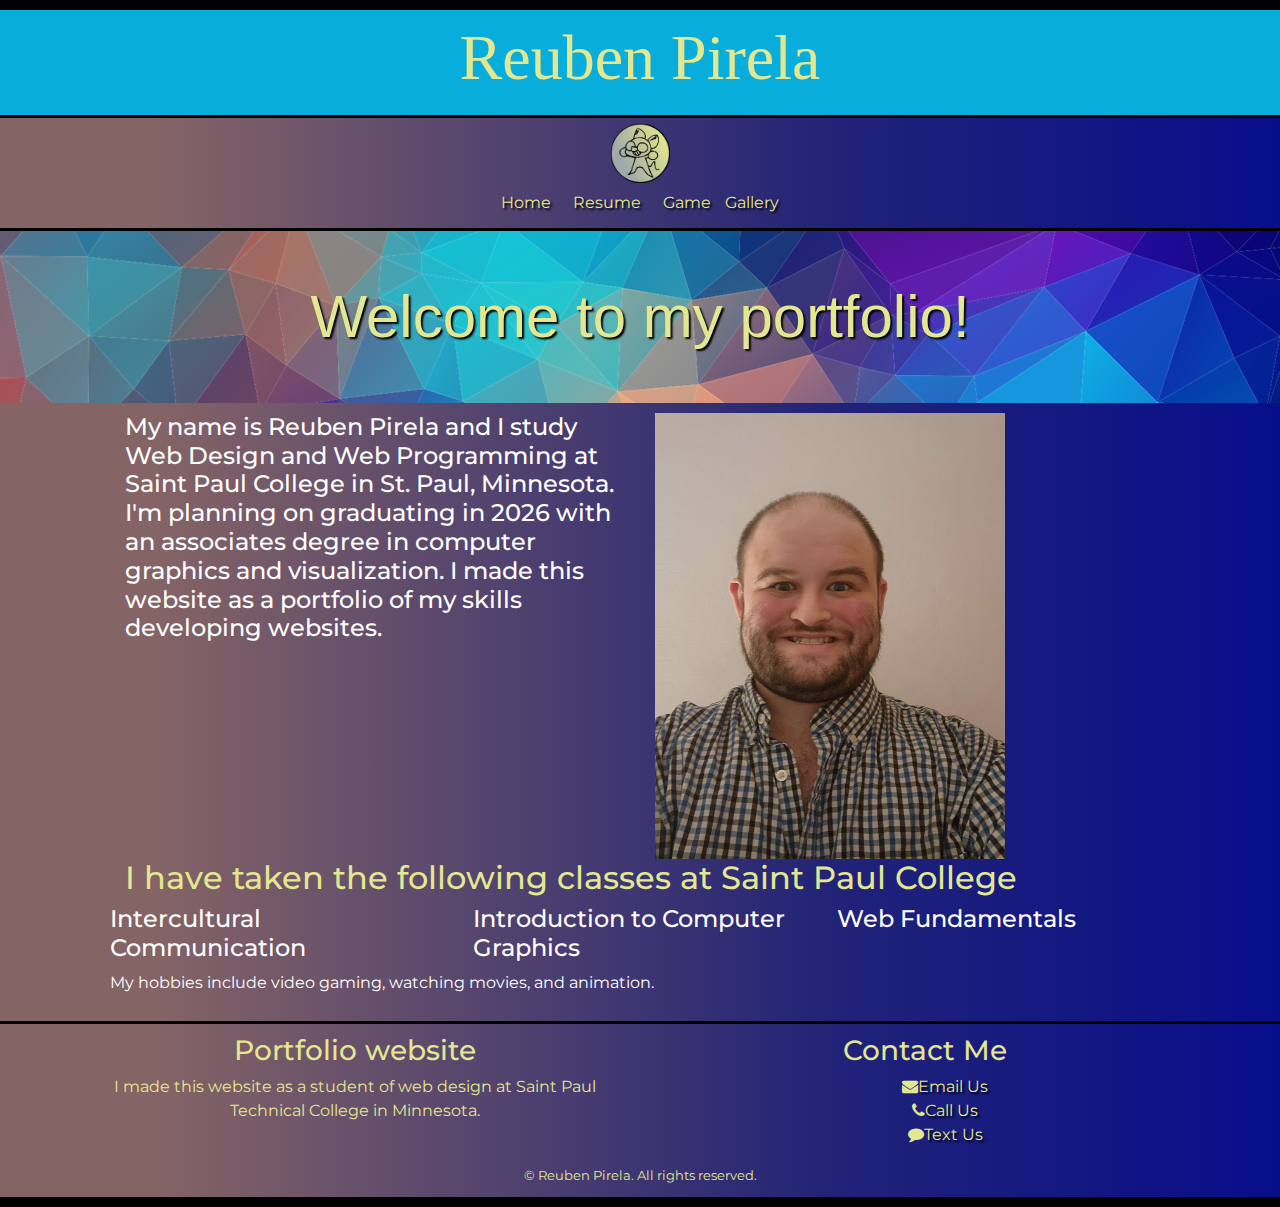
<file: index.html>
<!DOCTYPE html>
<html lang="en">
<head>
	<title>Portfolio</title>
	<meta name="description" content="This is the portfolio page of Reuben Pirela, an aspiring graphic designer and animator">
	<meta charset="utf-8">
	<meta name="viewport" content="width=device-width, initial-scale=1, minimum-scale=1" />
	<meta name="description" content="the index of reuben pirelas portfolio">
	<!-- Bootstrap Stylesheet-->
	<link rel="stylesheet" href="https://cdn.jsdelivr.net/npm/bootstrap@4.6.1/dist/css/bootstrap.min.css">
	<link rel="stylesheet" href="https://cdnjs.cloudflare.com/ajax/libs/font-awesome/4.7.0/css/font-awesome.min.css">
	<link rel="stylesheet" href="style.css">
</head>
<body>
	<header>
		<h1>Reuben Pirela</h1>
	</header>	
	<nav>
		<div class="container-fluid">
			<div class="row">
				<div class="col-sm-12">
					<div class="logo">
						<img src="images/logo.png" height=60" width="60" alt="logo" class="logo">
					</div>
						<ul>
						<li><a href="index.html">Home</a>&nbsp;&nbsp;</li>
						<li><a href="resume.html">Resume</a>&nbsp;&nbsp;</li>
						<li><a href="game.html">Game</a></li>
						<li><a href="gallery.html">Gallery</a></li>
					</ul>
				</div>
			</div>
		</div><!--This closes the row-->
	</div>	
	</nav>
	<div class="home-hero">
		<h1>Welcome to my portfolio!</h1>
	</div>
	<main>
		<div class="container-fluid">
			<div class="row">
				<div class="col-sm-6">
					<h4><p>My name is Reuben Pirela and I study Web Design and Web Programming at Saint Paul College in St. Paul, Minnesota. I'm planning on graduating in 2026 with an associates degree in computer graphics and visualization. I made this website as a portfolio of my skills developing websites.</h4>
				</div>
				<div class="col-sm-6">
					<img src="images/headshot1.jpg" height=446" width="350" alt="photo of reuben" class="home-photo">
				</div>
			</div><!--This closes the row-->
			<div class="row">
				<div class="col-sm-12">
					<h2>I have taken the following classes at Saint Paul College</h2>
				</div><!--This closes the row-->
				<div class="row">
					<div class="col-sm-4">
						<h4>Intercultural Communication</h4>
					</div>
					<div class="col-sm-4">
						<h4>Introduction to Computer Graphics</h4>
					</div>
					<div class="col-sm-4">
						<h4>Web Fundamentals</h4>
					</div>
				</div>
			</div>
			
		</div>
		My hobbies include video gaming, watching movies, and animation.</p>
	</main>
	<footer>
		<div class="container">
			<div class="row">
				<div class="col-sm-6">
					<h3>Portfolio website</h3>
					<p>I made this website as a student of web design at Saint Paul Technical College in Minnesota.<p>
				</div>
				<div class="col-sm-6">
					<h3>Contact Me</h3>
					<ul>
						<li><i class="fa solid fa-envelope"></i><a href="mailto:jbfooi@yahoo.com">Email Us</a></li>
						<li><i class="fa solid fa-phone"></i><a href="tel:7637422262">Call Us</a></li>
						<li><i class="fa solid fa-comment"></i><a href="sms:7637422262">Text Us</a><br></li>
					</ul>
				</div>
			</div><!--This closes the row-->
		</div>
		
	
		<div class="subfooter">		
				<small>&copy; Reuben Pirela. All rights reserved.</small>
		</div
	</footer>
	<script src="https://cdn.jsdelivr.net/npm/jquery@3.6.0/dist/jquery.slim.min.js"></script>
	<script src="https://cdn.jsdelivr.net/npm/popper.js@1.16.1/dist/umd/popper.min.js"></script>
	<script src="https://cdn.jsdelivr.net/npm/bootstrap@4.6.1/dist/js/bootstrap.bundle.min.js"></script>
</body>
</html>
</file>
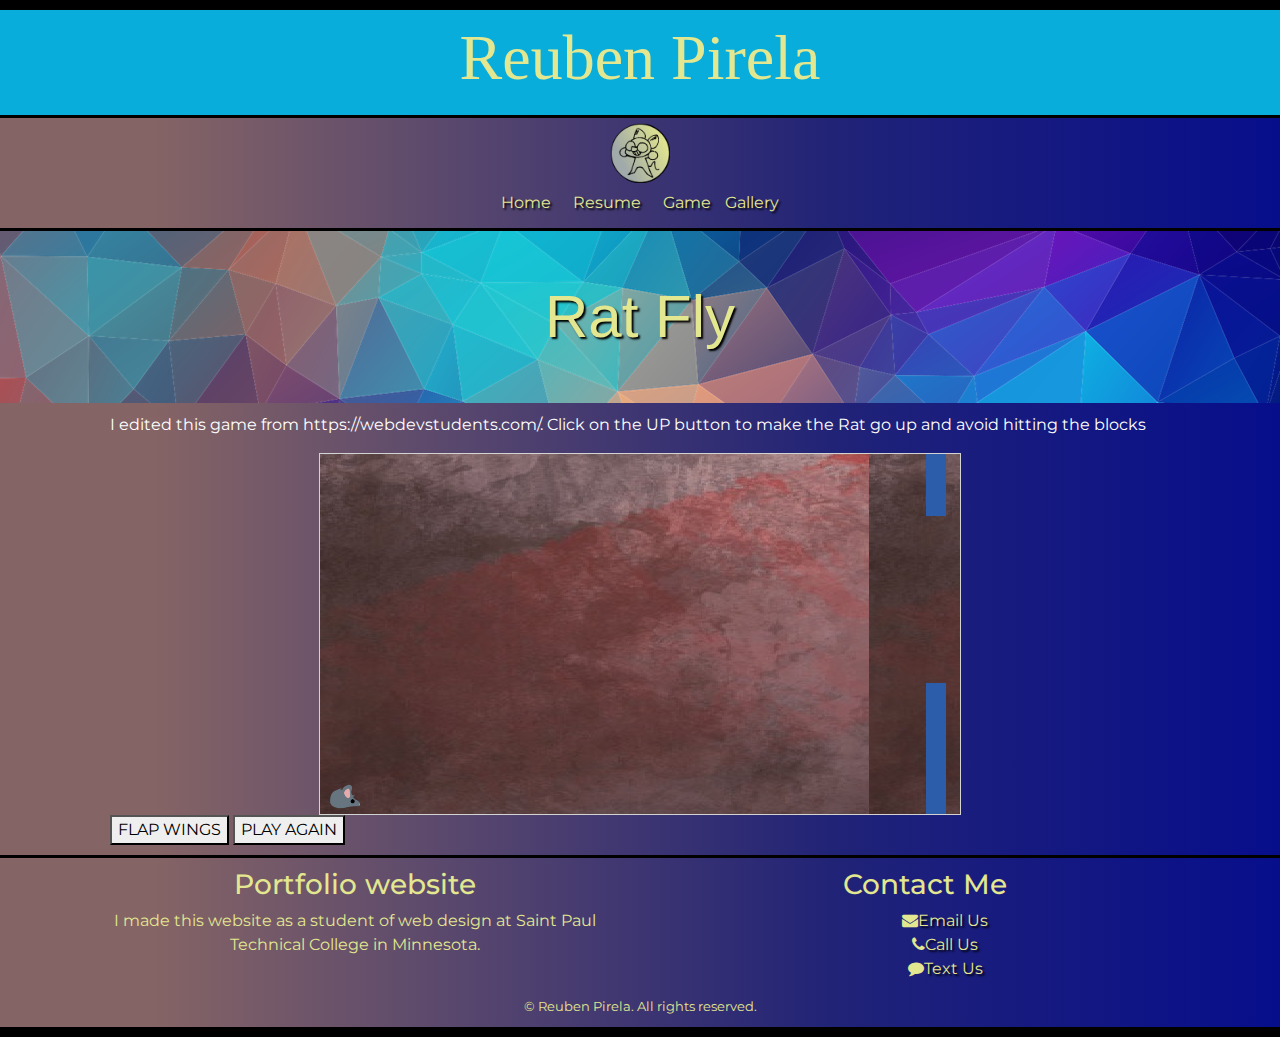
<file: game.html>
<html lang="en">
<head>
	<title>Rat Fly</title>
	<meta name="description" content="This is the portfolio page of Reuben Pirela, an aspiring graphic designer and animator">
	<meta charset="utf-8">
	<meta name="viewport" content="width=device-width, initial-scale=1, minimum-scale=1" />
	<meta name="description" content="rat fly is a student edited javascript game made by reuben pirela">
	<link rel="stylesheet" href="https://cdn.jsdelivr.net/npm/bootstrap@4.6.1/dist/css/bootstrap.min.css">
	<link rel="stylesheet" href="https://cdnjs.cloudflare.com/ajax/libs/font-awesome/4.7.0/css/font-awesome.min.css">
	<link rel="stylesheet" href="style.css">
		<style>
		  canvas {
		  margin: 0 auto;
		  display: block;
		  border: 1px solid #d3d3d3;
		  background-image: url(images/background.png);
		  }
	   </style>
</head>
<body onload="startGame()">
	<header>
		<h1>Reuben Pirela</h1>
	</header>	
	<nav>
		<div class="container-fluid">
			<div class="row">
				<div class="col-sm-12">
					<div class="logo">
						<img src="images/logo.png" height=60" width="60" alt="logo" class="logo">
					</div>
						<ul>
							<li><a href="index.html">Home</a>&nbsp;&nbsp;</li>
							<li><a href="resume.html">Resume</a>&nbsp;&nbsp;</li>
							<li><a href="game.html">Game</a></li>
							<li><a href="gallery.html">Gallery</a></li>
						</ul>
					<div>
				</div>
			</div><!--This closes the row-->
		</div>	
	</nav>
	<div class="home-hero">
		<h1>Rat Fly</h1>
	</div>
	<main>
		<p>I edited this game from https://webdevstudents.com/. Click on the UP button to make the Rat go up and avoid hitting the blocks</p>
		<div id="game" ></div>
			<div class="game-controls desktop">
				<button class="myButton" onmousedown="accelerate(-0.2)" onmouseup="accelerate(0.05)">FLAP WINGS</button>
			<a href="" ><button class="myButton">PLAY AGAIN</button></a>
		</div>
					
			<div class="game-controls mobile">
				<button class="myButton" ontouchstart="accelerate(-0.2)" ontouchend="accelerate(0.05)">FLAP WINGS</button>
			<a href="" ><button class="myButton">PLAY AGAIN</button></a>
		</div>

	<script>
	  var canvasWidth = 640;
	  var canvasHeight = 360;

      var myGamePiece;
      var myObstacles = [];
      var myScore;
	  	  if (window.innerWidth < 768){
		  canvasWidth = 300;
		  canvasHeight= 300;
	  }
      
      function startGame() {
          myGamePiece = new component(30, 30, "images/rat.png", 10, 120, "image");
          myGamePiece.gravity = 15;
          myScore = new component("30px", "Consolas", "black", 420, 40, "text");
          myGameArea.start();
      }
      
      var myGameArea = {
          canvas : document.createElement("canvas"),
          start : function() {
              this.canvas.width = 640;
              this.canvas.height = 360;
              this.context = this.canvas.getContext("2d");
              var myGame = document.getElementById("game");
              myGame.insertBefore(this.canvas, myGame.childNodes[0]);        
              this.frameNo = 0;
              this.interval = setInterval(updateGameArea, 20);
           },
          clear : function() {
              this.context.clearRect(0, 0, this.canvas.width, this.canvas.height);
          }
      }
      
      function component(width, height, color, x, y, type) {
          this.type = type;
		    if (type == "image") {
            this.image = new Image();
            this.image.src = color;
          }
          this.score = 0;
          this.width = width;
          this.height = height;
          this.speedX = 0;
          this.speedY = 0;    
          this.x = x;
          this.y = y;
          this.gravity = 0;
          this.gravitySpeed = 0;
          this.update = function() {
              ctx = myGameArea.context;
               if (type == "image") {
      		ctx.drawImage(this.image,this.x,this.y,this.width, this.height);
              }else 
			{
                  ctx.fillStyle = color;
                  ctx.fillRect(this.x, this.y, this.width, this.height);
              }
          }
          this.newPos = function() {
              this.gravitySpeed += this.gravity;
              this.x += this.speedX;
              this.y += this.speedY + this.gravitySpeed;
              this.hitBottom();
          }
          this.hitBottom = function() {
              var rockbottom = myGameArea.canvas.height - this.height;
              if (this.y > rockbottom) {
                  this.y = rockbottom;
                  this.gravitySpeed = 0;
              }
           }
          this.crashWith = function(otherobj) {
              var myleft = this.x;
              var myright = this.x + (this.width);
              var mytop = this.y;
              var mybottom = this.y + (this.height);
              var otherleft = otherobj.x;
              var otherright = otherobj.x + (otherobj.width);
              var othertop = otherobj.y;
              var otherbottom = otherobj.y + (otherobj.height);
              var crash = true;
              if ((mybottom < othertop) || (mytop > otherbottom) || (myright < otherleft) || (myleft > otherright)) {
                  crash = false;
              }
              return crash;
          }
      }
      
      function updateGameArea() {
          var x, height, gap, minHeight, maxHeight, minGap, maxGap;
          for (i = 0; i < myObstacles.length; i += 1) {
              if (myGamePiece.crashWith(myObstacles[i])) {
                  return;
              } 
          }
          myGameArea.clear();
          myGameArea.frameNo += 1;
          if (myGameArea.frameNo == 1 || everyinterval(900)) {
              x = myGameArea.canvas.width;
              minHeight = 20;
              maxHeight = 200;
              height = Math.floor(Math.random()*(maxHeight-minHeight+1)+minHeight);
              minGap = 50;
              maxGap = 200;
              gap = Math.floor(Math.random()*(maxGap-minGap+1)+minGap);
              myObstacles.push(new component(20, height, "#2c5dab", x, 0));
              myObstacles.push(new component(20, x - height - gap, "#2c5dab", x, height + gap));
          }
          for (i = 0; i < myObstacles.length; i += 1) {
              myObstacles[i].x += -1;
              myObstacles[i].update();
          }
          myScore.text="SCORE: " + myGameArea.frameNo;
          myScore.update();
          myGamePiece.newPos();
          myGamePiece.update();
      }
      
      function everyinterval(n) {
          if ((myGameArea.frameNo / n) % 1 == 0) {return true;}
          return false;
      }
      
      function accelerate(n) {
          myGamePiece.gravity = n;
      }


   </script>
   </main>
   <footer>
		<div class="container">
			<div class="row">
				<div class="col-sm-6">
					<h3>Portfolio website</h3>
					<p>I made this website as a student of web design at Saint Paul Technical College in Minnesota.<p>
				</div>
				<div class="col-sm-6">
					<h3>Contact Me</h3>
					<ul>
						<li><i class="fa solid fa-envelope"></i><a href="mailto:jbfooi@yahoo.com">Email Us</a></li>
						<li><i class="fa solid fa-phone"></i><a href="tel:7637422262">Call Us</a></li>
						<li><i class="fa solid fa-comment"></i><a href="sms:7637422262">Text Us</a><br></li>
					</ul>
				</div>
			</div><!--This closes the row-->
		</div>
		
	
		<div class="subfooter">		
				<small>&copy; Reuben Pirela. All rights reserved.</small>
		</div
	</footer>
	<script src="https://cdn.jsdelivr.net/npm/jquery@3.6.0/dist/jquery.slim.min.js"></script>
	<script src="https://cdn.jsdelivr.net/npm/popper.js@1.16.1/dist/umd/popper.min.js"></script>
	<script src="https://cdn.jsdelivr.net/npm/bootstrap@4.6.1/dist/js/bootstrap.bundle.min.js"></script>
</body>
</html>
</file>
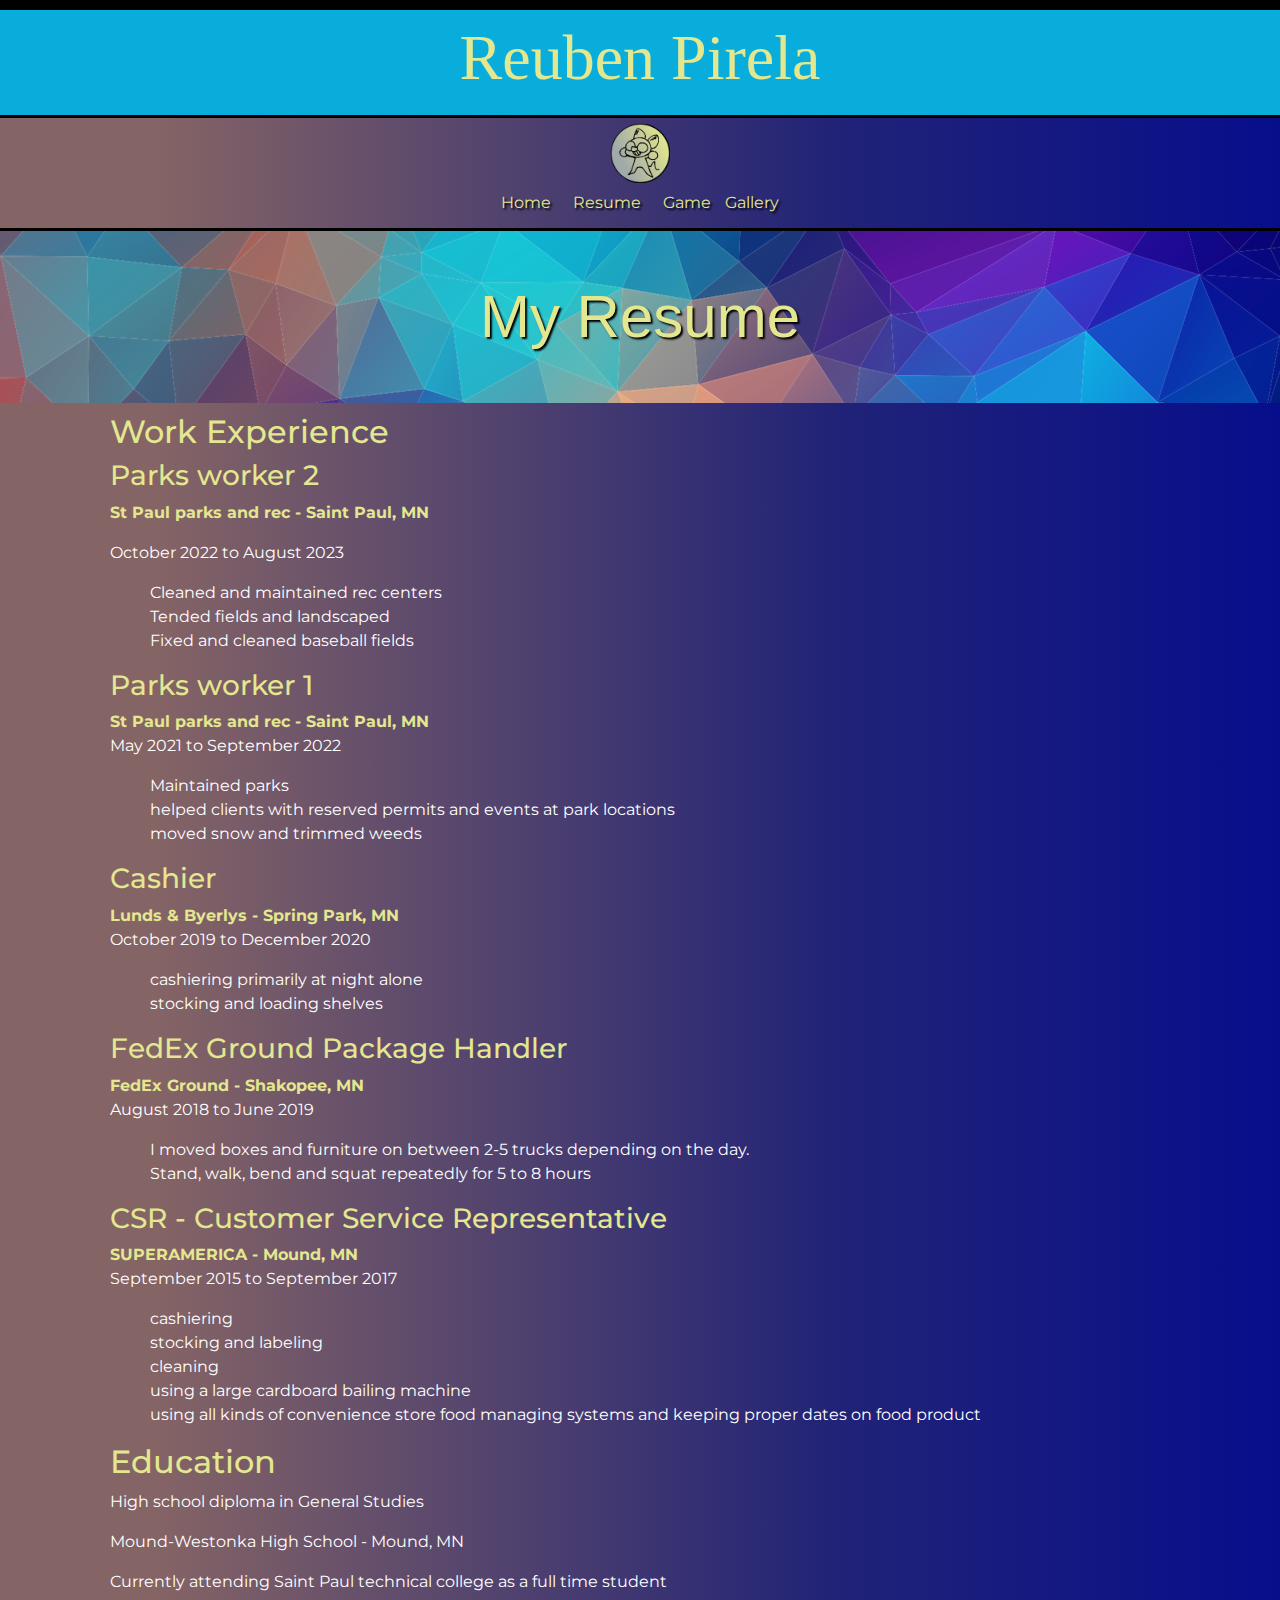
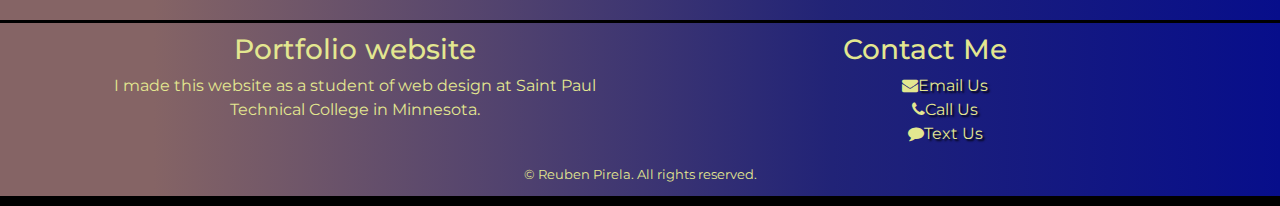
<file: resume.html>
<!DOCTYPE html>
<html lang="en">
<head>
	<title>Resume</title>
	<meta name="description" content="This is the resume page of Reuben Pirela, an aspiring graphic designer and animator">
	<meta charset="utf-8">
	<meta name="viewport" content="width=device-width, initial-scale=1, minimum-scale=1" />
	<meta name="description" content="the resume of reuben pirela">
	<!-- Bootstrap Stylesheet-->
	<link rel="stylesheet" href="https://cdn.jsdelivr.net/npm/bootstrap@4.6.1/dist/css/bootstrap.min.css">
	<link rel="stylesheet" href="https://cdnjs.cloudflare.com/ajax/libs/font-awesome/4.7.0/css/font-awesome.min.css">
	<link rel="stylesheet" href="style.css">
</head>
<body>
	<header>
		<h1>Reuben Pirela</h1>
	</header>	
	<nav>
		<div class="container-fluid">
			<div class="row">
				<div class="col-sm-12">
					<div class="logo">
						<img src="images/logo.png" height=60" width="60" alt="logo" class="logo">
					</div>
						<ul>
							<li><a href="index.html">Home</a>&nbsp;&nbsp;</li>
							<li><a href="resume.html">Resume</a>&nbsp;&nbsp;</li>
							<li><a href="game.html">Game</a></li>
							<li><a href="gallery.html">Gallery</a></li>
						</ul>
					<div>
				</div>
			</div><!--This closes the row-->
		</div>	
	</nav>
	<div class="home-hero">
		<h1> My Resume</h1>
	</div>
	<main>
		<h2>Work Experience</h2>
		<h3>Parks worker 2</h3>
		<p><b>St Paul parks and rec - Saint Paul, MN</b></p>
		<p>October 2022 to August 2023</p>
		<ul>
			<li>Cleaned and maintained rec centers</li>
			<li>Tended fields and landscaped</li>
			<li>Fixed and cleaned baseball fields</li>
		</ul>
		<h3>Parks worker 1</h3>
		<b>St Paul parks and rec - Saint Paul, MN</b>
		<p>May 2021 to September 2022</p>
		<ul>
			<li>Maintained parks </li>
			<li>helped clients with reserved permits and events at park locations</li>
			<li>moved snow and trimmed weeds</li>
		</ul>
		<h3>Cashier</h3>
		<b>Lunds & Byerlys - Spring Park, MN</b>
		<p>October 2019 to December 2020</p>
		<ul>
			<li>cashiering primarily at night alone</li>
			<li>stocking and loading shelves</li>

		</ul>
		<h3>FedEx Ground Package Handler</h3>
		<b>FedEx Ground - Shakopee, MN</b>
		<p>August 2018 to June 2019</p>
		<ul>
			<li>I moved boxes and furniture on between 2-5 trucks depending on the day.</li>
			<li>Stand, walk, bend and squat repeatedly for 5 to 8 hours</li>
		</ul>
		<h3>CSR - Customer Service Representative</h3>
		<b>SUPERAMERICA - Mound, MN</b>
		<p>September 2015 to September 2017</p>
		<ul>
			<li>cashiering</li>
			<li>stocking and labeling</li>
			<li>cleaning</li>
			<li>using a large cardboard bailing machine</li>
			<li>using all kinds of convenience store food managing systems and keeping proper dates on food product</li>
		</ul>
		<h2>Education</h2>
		<p>High school diploma in General Studies</p>
		<p>Mound-Westonka High School - Mound, MN</p>
		<p>Currently attending Saint Paul technical college as a full time student</p>
		
		
	
		
		</main>
	<footer>
		<div class="container">
			<div class="row">
				<div class="col-sm-6">
					<h3>Portfolio website</h3>
					<p>I made this website as a student of web design at Saint Paul Technical College in Minnesota.<p>
				</div>
				<div class="col-sm-6">
					<h3>Contact Me</h3>
					<ul>
						<li><i class="fa solid fa-envelope"></i><a href="mailto:jbfooi@yahoo.com">Email Us</a></li>
						<li><i class="fa solid fa-phone"></i><a href="tel:7637422262">Call Us</a></li>
						<li><i class="fa solid fa-comment"></i><a href="sms:7637422262">Text Us</a><br></li>
					</ul>
				</div>
			</div><!--This closes the row-->
		</div>
		
	
		<div class="subfooter">		
				<small>&copy; Reuben Pirela. All rights reserved.</small>
		</div
	</footer>
	<script src="https://cdn.jsdelivr.net/npm/jquery@3.6.0/dist/jquery.slim.min.js"></script>
	<script src="https://cdn.jsdelivr.net/npm/popper.js@1.16.1/dist/umd/popper.min.js"></script>
	<script src="https://cdn.jsdelivr.net/npm/bootstrap@4.6.1/dist/js/bootstrap.bundle.min.js"></script>
</body>
</html>
</file>
<file: style.css>
@import url('https://fonts.googleapis.com/css2?family=Montserrat:ital,wght@0,100..900;1,100..900&display=swap');
body{
	color: #ffffff;
	font-family: "Montserrat", sans-serif;
	margin: 0;
	border-top: 10px solid black;
	border-bottom: 10px solid black;
}
header{
	color: #e3e790;
	font-family: "verdana";
}
footer .fa{
	font-size: 1em;
}
ul{
	list-style-type: none;
}
.fa{
	font-size: 4em;
	color: #e3e790;
}
b{
	color: #e3e790;
}
h3{
	color: #e3e790;
}
h2{
	color: #e3e790;
}
/* Website Links except the nav */
a:link{
	color: #e3e790;
	text-shadow: 2px 2px 2px black;
}
a:visited{
	color: white;
	text-shadow: 2px 2px 2px black;
}
a:hover{
	color: gray;
	text-shadow: 2px 2px 2px black;
}
a:active{
	color: gray;
	text-shadow: 2px 2px 2px black;
}
header{
	text-align: center;
	background-color: #08addc;
	padding-top: 10px;
	padding-bottom: 10px;
}
.home-photo{
	max width: 50%;
}
.home-hero{
	background-image:url(images/triangles.png);
	background-size: cover;
}
.home-hero h1{
	font-family: 'helvetica', bold;
	color: #e3e790;
	font-size: 60px;
	text-shadow: 2px 2px 2px black;
	text-align:center;
	padding: 50px 0;
	margin: 0;
}
/* Navigation */
.logo{
		text-align: center;
}
nav{
	background: rgb(133,100,101);
	background: linear-gradient(90deg, rgba(133,100,101,1) 12%, rgba(33,35,119,1) 65%, rgba(7,14,139,1) 100%);
	border-top: 3px solid black;
	border-bottom: 3px solid black;
	padding: 5px;
}
nav ul{
	list-style-type: none;
	text-align: center;
	margin: 8px 0;
	padding: 0;
}
nav li{
	display: inline;
	padding: 5px;
}
nav a{
	text-decoration: none;
}
nav a:link{
	color: #e3e790;
}
nav a:visited{
	color: white;
}
nav a:hover{
	color: lightgray;
}
nav a:active{
	color: gray;
}
/* Image gallery */
.gallery .preview {
  width: 100%;
  height: auto;
}

.gallery .gallery-thumbnails img {
  width: 100px;
  height: 75px;
  margin: 3px 10px 10px 0;
}

.gallery .gallery-thumbnails img:hover {
  opacity: 0.8;
  cursor: pointer;
}

.gallery .preview img#preview {
  padding: 1px;
  max-width: 100%;
  height: auto;
  margin: 0 auto !important;
  display: block !important;
}

/* Main */
main{
	margin: 20px auto;
	padding: 10px;
	background: linear-gradient(90deg, rgba(133,100,101,1) 12%, rgba(33,35,119,1) 65%, rgba(7,14,139,1) 100%);
	margin-top: 0;
	margin-bottom: 0;
	max-width: 1600px;
	padding-left: 110px;
	padding-right: 110px;
	min-width:1000px;
}

/* Footer */
footer{
	border-top: black 3px solid;
	text-align: center;
	background: linear-gradient(90deg, rgba(133,100,101,1) 12%, rgba(33,35,119,1) 65%, rgba(7,14,139,1) 100%);
	margin-bottom: 0px;
	padding-bottom: 10px;
	color: #e3e790;
	padding-top: 10px;
}
.mobile{
	display:none;
}
@media only screen and (max-width: 768px){
	.desktop{
		display:none;
	}
	.mobile{
		display: block;
		touch-action: manipulation;
	}
}

/*CSS without a media query--applies to all sizes unless overridden*/
h1{
		font-size: 4em;
}

/* CSS Adjustments for Tablets */
@media only screen and (max-width: 1024px) {
	h1{
		font-size: 1.8em;
	}
}
/* CSS Adjustments for Smartphones */
@media only screen and (max-width: 768px) {
	h1{
		font-size: 1.5em;
	}
}
</file>
